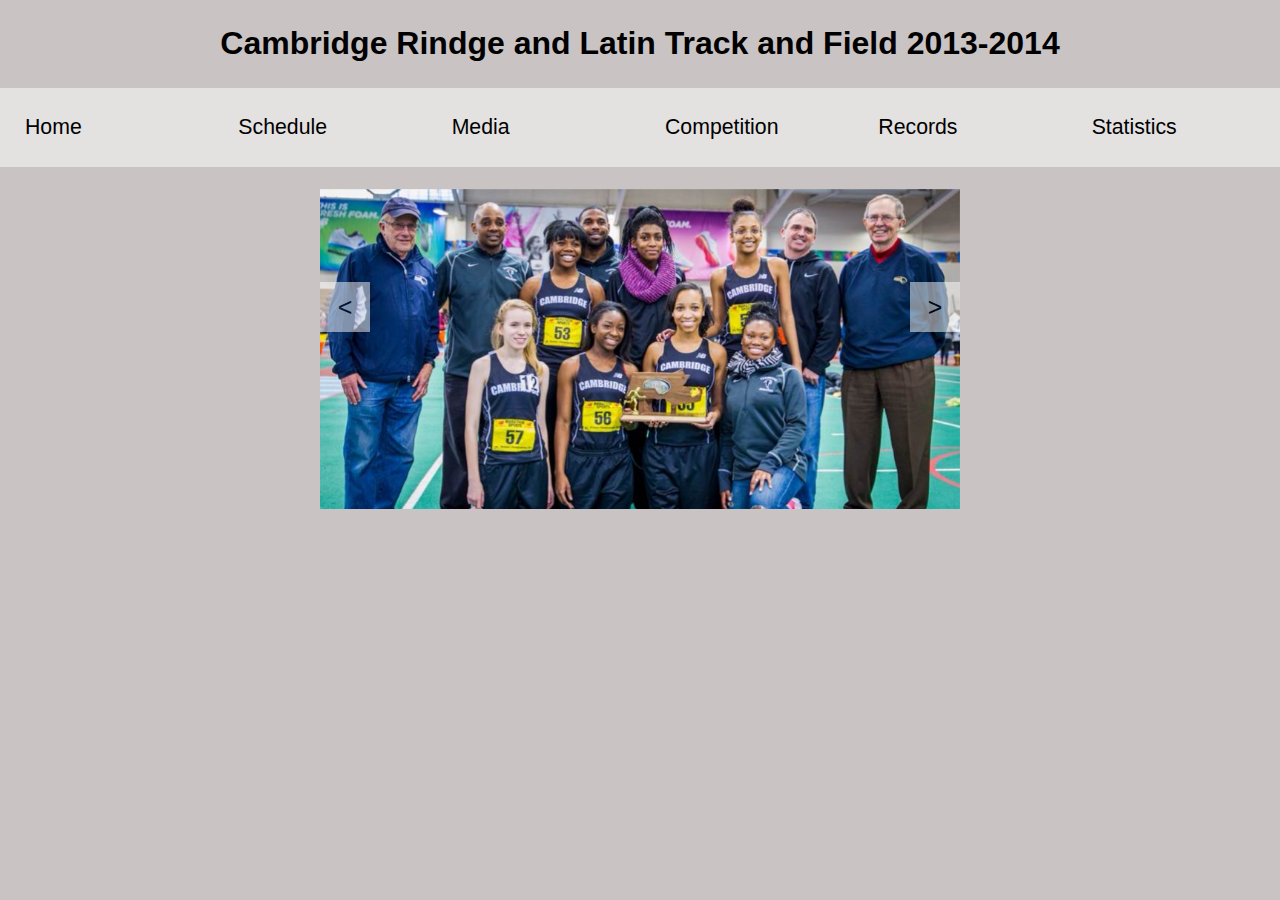
<file: index.html>
<!DOCTYPE html>
 
<!--[if lt IE 7]>      <html class="no-js lt-ie9 lt-ie8 lt-ie7"> <![endif]-->
<!--[if IE 7]>         <html class="no-js lt-ie9 lt-ie8"> <![endif]-->
<!--[if IE 8]>         <html class="no-js lt-ie9"> <![endif]-->
<!--[if gt IE 8]><!--> <html class="no-js"> <!--<![endif]-->
    <head>
        <meta charset="utf-8">
        <meta http-equiv="X-UA-Compatible" content="IE=edge">
        <title></title>
        <meta name="description" content="">
        <meta name="viewport" content="width=device-width, initial-scale=1">

        <!-- Place favicon.ico and apple-touch-icon.png in the root directory -->

        <link rel="stylesheet" href="css/normalize.css">
        <link rel="stylesheet" href="css/main.css">
        <script src="js/vendor/modernizr-2.6.2.min.js"></script>
    </head>
    <body>
		<h1 class="heading"><a href="index.html">Cambridge Rindge and Latin Track and Field 2013-2014</a></h1>
		<ul class="nav clearfix">
            
			<li><a href="index.html">Home</a></li><li><a href="schedule.html">Schedule</a></li>
			
<li><a href="media.html">Media</a></li>
			<li><a href="competition.html">Competition</a></li>
			<li><a href="records.html">Records</a></li>
			<li><a href="Statistics.html">Statistics</a></li>
		</ul>
		<div class="slideshow clearfix">
            <img src="img/CRLSgirlstrack.jpg">
             <img src="img/CRLSboystrack.jpg">
        </div>
		




       

       
       <script src="js/vendor/jquery-1.10.2.min.js"></script>
        <script src="js/vendor/jquery.slides.js"></script>
          <script src="js/plugins.js"></script>
        <script src="js/main.js"></script>
    </body>
</html>
</file>
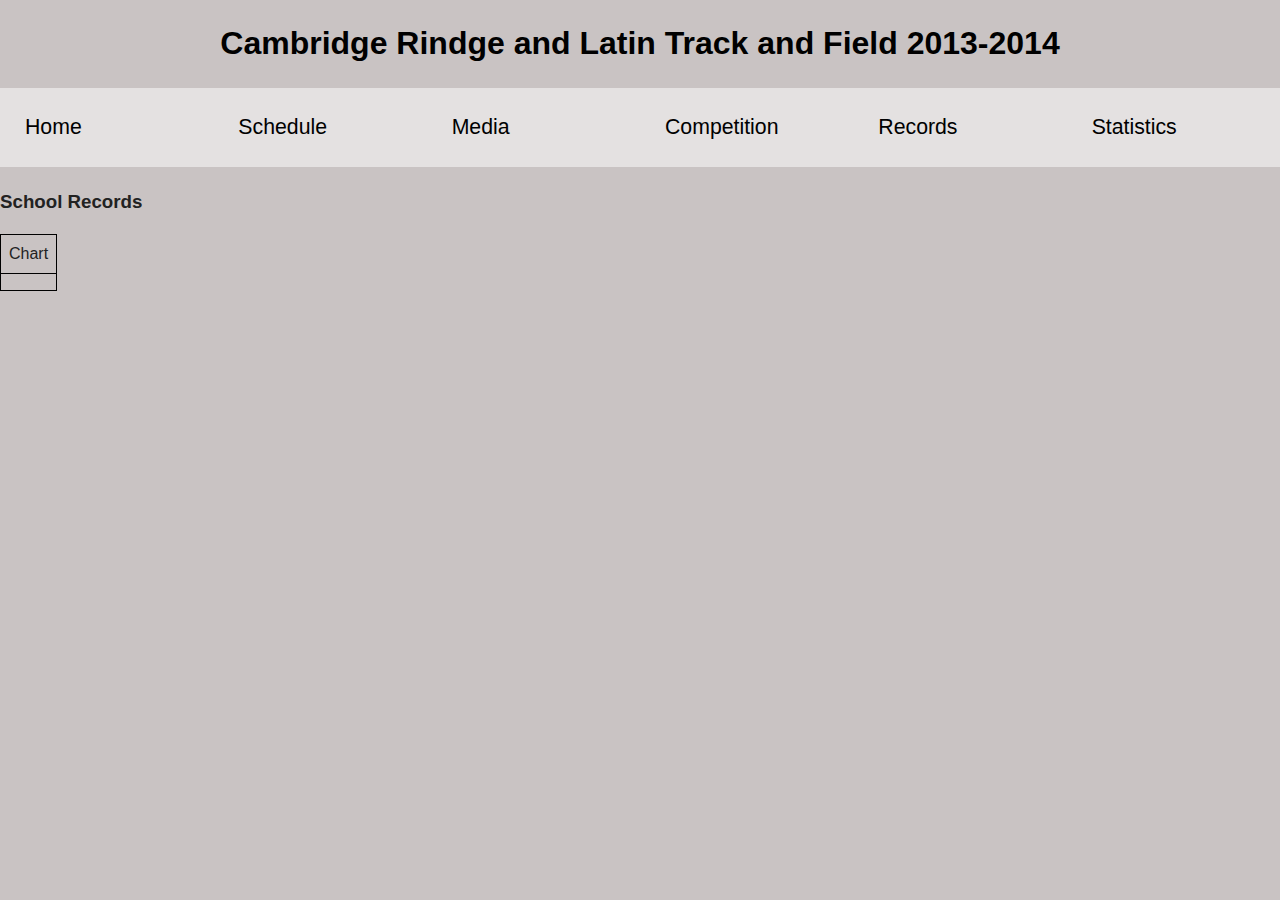
<file: Boys 55m.html>
<!DOCTYPE html>

<!--[if lt IE 7]>      <html class="no-js lt-ie9 lt-ie8 lt-ie7"> <![endif]-->
<!--[if IE 7]>         <html class="no-js lt-ie9 lt-ie8"> <![endif]-->
<!--[if IE 8]>         <html class="no-js lt-ie9"> <![endif]-->
<!--[if gt IE 8]><!--> <html class="no-js"> <!--<![endif]-->
    <head>
        <meta charset="utf-8">
        <meta http-equiv="X-UA-Compatible" content="IE=edge">
        <title></title>
        <meta name="description" content="">
        <meta name="viewport" content="width=device-width, initial-scale=1">

        <!-- Place favicon.ico and apple-touch-icon.png in the root directory -->

        <link rel="stylesheet" href="css/normalize.css">
        <link rel="stylesheet" href="css/main.css">
        <script src="js/vendor/modernizr-2.6.2.min.js"></script>
    </head>
    <body>
		<h1 class="heading"><a href="index.html">Cambridge Rindge and Latin Track and Field 2013-2014</a></h1>
		<ul class="nav clearfix">
			<li><a href="index.html">Home</a></li><li><a href="schedule.html">Schedule</a></li>

<li><a href="media.html">Media</a></li>
			<li><a href="competition.html">Competition</a></li>
			<li><a href="records.html">Records</a></li>
			<li><a href="Statistics.html">Statistics</a></li>
		</ul>
		<h3 class="page-heading">School Records</h3>

			<table>
			<tr>
				<td colspan="6">Chart</td>
				</tr>
			<tr>
				<td>











        <script src="//ajax.googleapis.com/ajax/libs/jquery/1.10.2/jquery.min.js"></script>
        <script>window.jQuery || document.write('<script src="js/vendor/jquery-1.10.2.min.js"><\/script>')</script>
        <script src="js/plugins.js"></script>
        <script src="js/main.js"></script>
    </body>
</html>
</file>
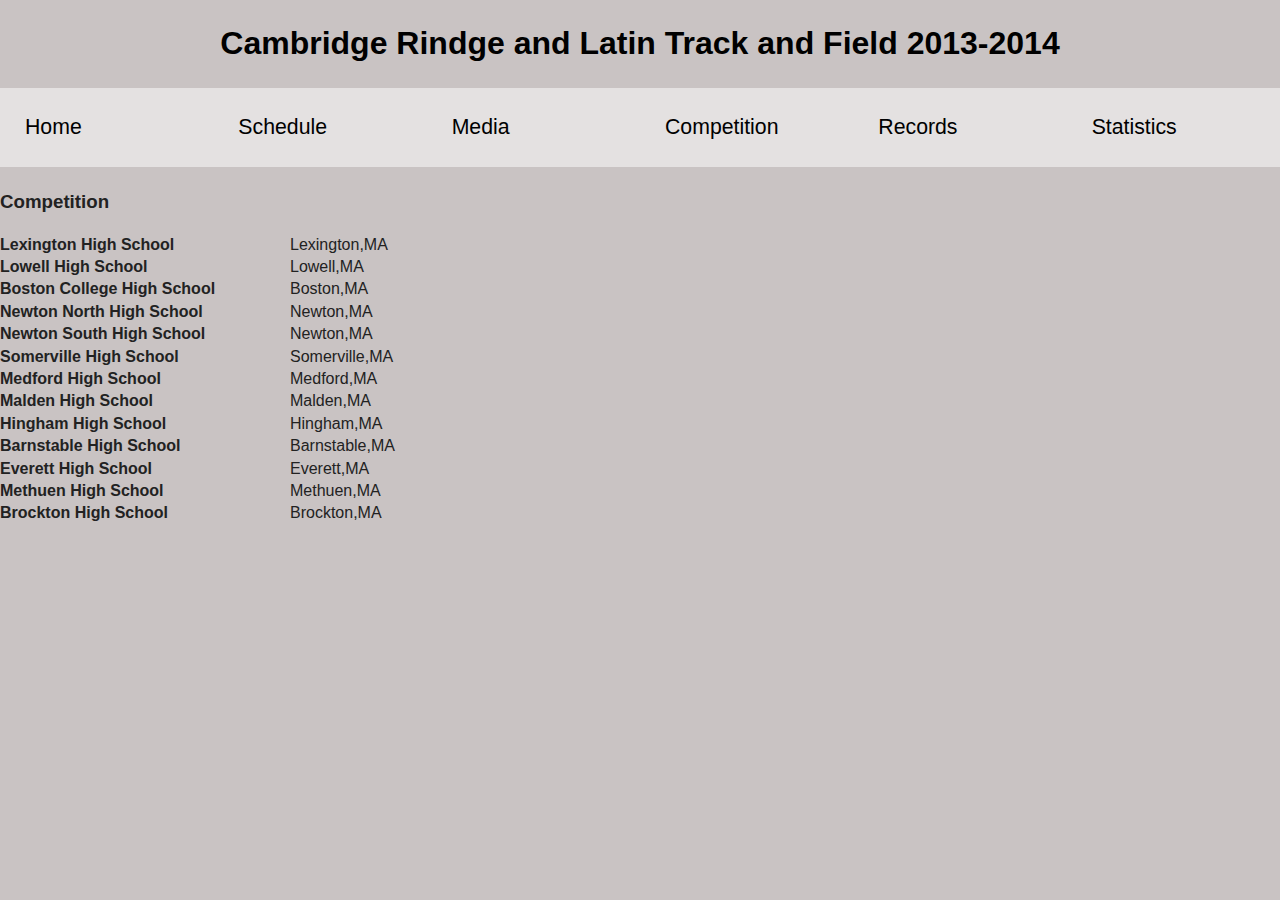
<file: competition.html>
<!DOCTYPE html>

<!--[if lt IE 7]>      <html class="no-js lt-ie9 lt-ie8 lt-ie7"> <![endif]-->
<!--[if IE 7]>         <html class="no-js lt-ie9 lt-ie8"> <![endif]-->
<!--[if IE 8]>         <html class="no-js lt-ie9"> <![endif]-->
<!--[if gt IE 8]><!--> <html class="no-js"> <!--<![endif]-->
    <head>
        <meta charset="utf-8">
        <meta http-equiv="X-UA-Compatible" content="IE=edge">
        <title></title>
        <meta name="description" content="">
        <meta name="viewport" content="width=device-width, initial-scale=1">

        <!-- Place favicon.ico and apple-touch-icon.png in the root directory -->

        <link rel="stylesheet" href="css/normalize.css">
        <link rel="stylesheet" href="css/main.css">
        <script src="js/vendor/modernizr-2.6.2.min.js"></script>
    </head>
    <body>
		<h1 class="heading"><a href="index.html">Cambridge Rindge and Latin Track and Field 2013-2014</a></h1>
		<ul class="nav clearfix">
			<li><a href="index.html">Home</a></li><li><a href="schedule.html">Schedule</a></li>

<li><a href="media.html">Media</a></li>
			<li><a href="competition.html">Competition</a></li>
			<li><a href="records.html">Records</a></li>
			<li><a href="Statistics.html">Statistics</a></li>
		</ul>
		<h3 class="page-heading">Competition</h3>
		<dl>
			<dt>Lexington High School</dt>
			<dd>Lexington,MA</dd>
			<dt>Lowell High School</dt>
			<dd>Lowell,MA</dd>
            <dt>Boston College High School</dt>
            <dd>Boston,MA<dd>
            <dt>Newton North High School</dt>
            <dd>Newton,MA</dd>
            <dt>Newton South High School</dt>
            <dd>Newton,MA</dd>
            <dt>Somerville High School</dt>
            <dd>Somerville,MA</dd>
            <dt>Medford High School</dt>
            <dd>Medford,MA</dd>
            <dt>Malden High School</dt>
            <dd>Malden,MA</dd>
            <dt>Hingham High School</dt>
            <dd>Hingham,MA</dt>
            <dt>Barnstable High School</dt>
            <dd>Barnstable,MA</dd>
            <dt>Everett High School</dt>
            <dd>Everett,MA</dd>
            <dt>Methuen High School</dt>
            <dd>Methuen,MA</dd>
            <dt>Brockton High School</dt>
            <dd>Brockton,MA</dd>
            <dt>
		</dl>










        <script src="//ajax.googleapis.com/ajax/libs/jquery/1.10.2/jquery.min.js"></script>
        <script>window.jQuery || document.write('<script src="js/vendor/jquery-1.10.2.min.js"><\/script>')</script>
        <script src="js/plugins.js"></script>
        <script src="js/main.js"></script>
    </body>
</html>
</file>
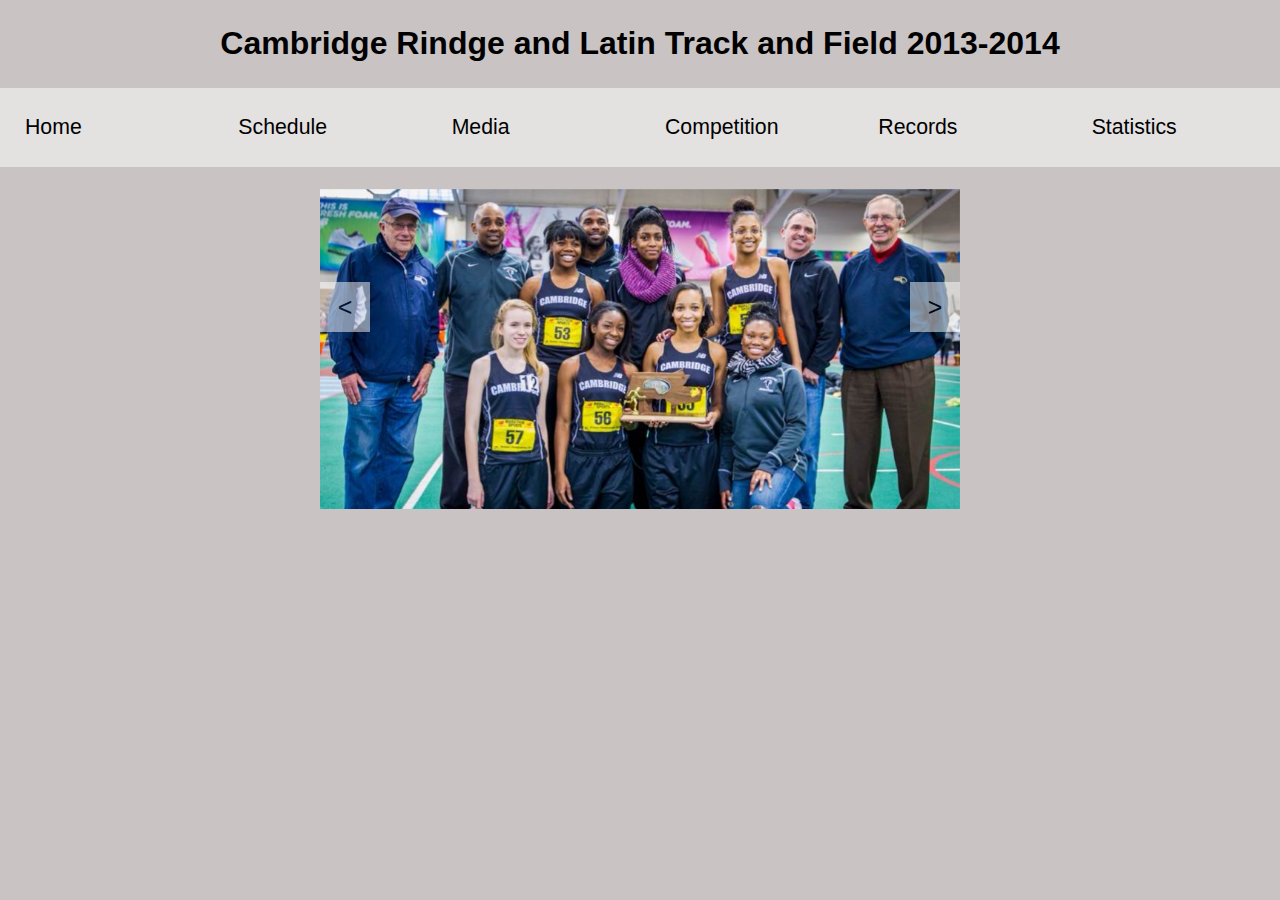
<file: media.html>
<!DOCTYPE html>
 
<!--[if lt IE 7]>      <html class="no-js lt-ie9 lt-ie8 lt-ie7"> <![endif]-->
<!--[if IE 7]>         <html class="no-js lt-ie9 lt-ie8"> <![endif]-->
<!--[if IE 8]>         <html class="no-js lt-ie9"> <![endif]-->
<!--[if gt IE 8]><!--> <html class="no-js"> <!--<![endif]-->
    <head>
        <meta charset="utf-8">
        <meta http-equiv="X-UA-Compatible" content="IE=edge">
        <title></title>
        <meta name="description" content="">
        <meta name="viewport" content="width=device-width, initial-scale=1">

        <!-- Place favicon.ico and apple-touch-icon.png in the root directory -->

        <link rel="stylesheet" href="css/normalize.css">
        <link rel="stylesheet" href="css/main.css">
        <script src="js/vendor/modernizr-2.6.2.min.js"></script>
    </head>
    <body>
		<h1 class="heading"><a href="index.html">Cambridge Rindge and Latin Track and Field 2013-2014</a></h1>
		<ul class="nav clearfix">
            
			<li><a href="index.html">Home</a></li><li><a href="schedule.html">Schedule</a></li>
			
<li><a href="media.html">Media</a></li>
			<li><a href="competition.html">Competition</a></li>
			<li><a href="records.html">Records</a></li>
			<li><a href="Statistics.html">Statistics</a></li>
		</ul>
    	<section class="photo">
               <div class="slideshow clearfix">
                <img src="img/CRLSgirlstrack.jpg">
                 <img src="img/CRLSboystrack.jpg">
                 <img src="img/photo1.jpg">
                 <img src="img/photo2.jpg">
                 <img src="img/photo3.jpg">
                 <img src="img/photo4.jpg">
                 <img src="img/photo5.jpg">
                 <img src="img/photo6.jpg">
                 <img src="img/photo7.jpg">
                 <img src="img/photo8.jpg">
                 <img src="img/photo9.jpg">
                 <img src="img/photo10.jpg">
                 <img src="img/photo11.jpg">
                 <img src="img/photo12.jpg">
                 <img src="img/photo13.jpg">
                 <img src="img/Desh 1.JPG">
                 <img src="img/Esu1.JPG">
                 <img src="img/Esu2.JPG">
                 <img src="img/Esu3.JPG"> 
                 <img src="img/Esu4.JPG">
                 <img src="img/Maya1.JPG">
                 <img src="img/Maya2.JPG">
                 <img src="img/Maya3.JPG">
                 <img src="img/Mia1.JPG">
                 <img src="img/Mia2.JPG">
                 <img src="img/Sam1.JPG">
                 <img src="img/Sydney.JPG">
                 <img src="img/Sydney2.JPG">
                 <img src="img/Sydney3.JPG">
                 <img src="img/Sydney4.JPG">
                 <img src="img/DeshandJoey.JPG">
                 <img src="img/Grelay1.JPG">
                 <img src="img/Grelay2.JPG">
                 <img src="img/Grelay3.JPG">
                 <img src="img/Grelay4.JPG">
                 <img src="img/Grelay5.JPG">
                 <img src="img/Grelay6.JPG">
                 <img src="img/Jordan1.JPG">
                 <img src="img/Muna1.JPG">
                 <img src="img/Muna2.JPG">
                </div>
         </section>
         <!-- <section class="videos">
            <iframe width="560" height="315" src="//www.youtube-nocookie.com/embed/kC-77sr8cAs?rel=0" frameborder="0" allowfullscreen></iframe>
            <videofile:///home/jordan/Downloads/IMG_6555.MOV ></video>
         </section> -->
            
<script src="js/vendor/jquery-1.10.2.min.js"></script>
        <script src="js/vendor/jquery.slides.js"></script>
          <script src="js/plugins.js"></script>
        <script src="js/main.js"></script>
    </body>
</html>
</file>
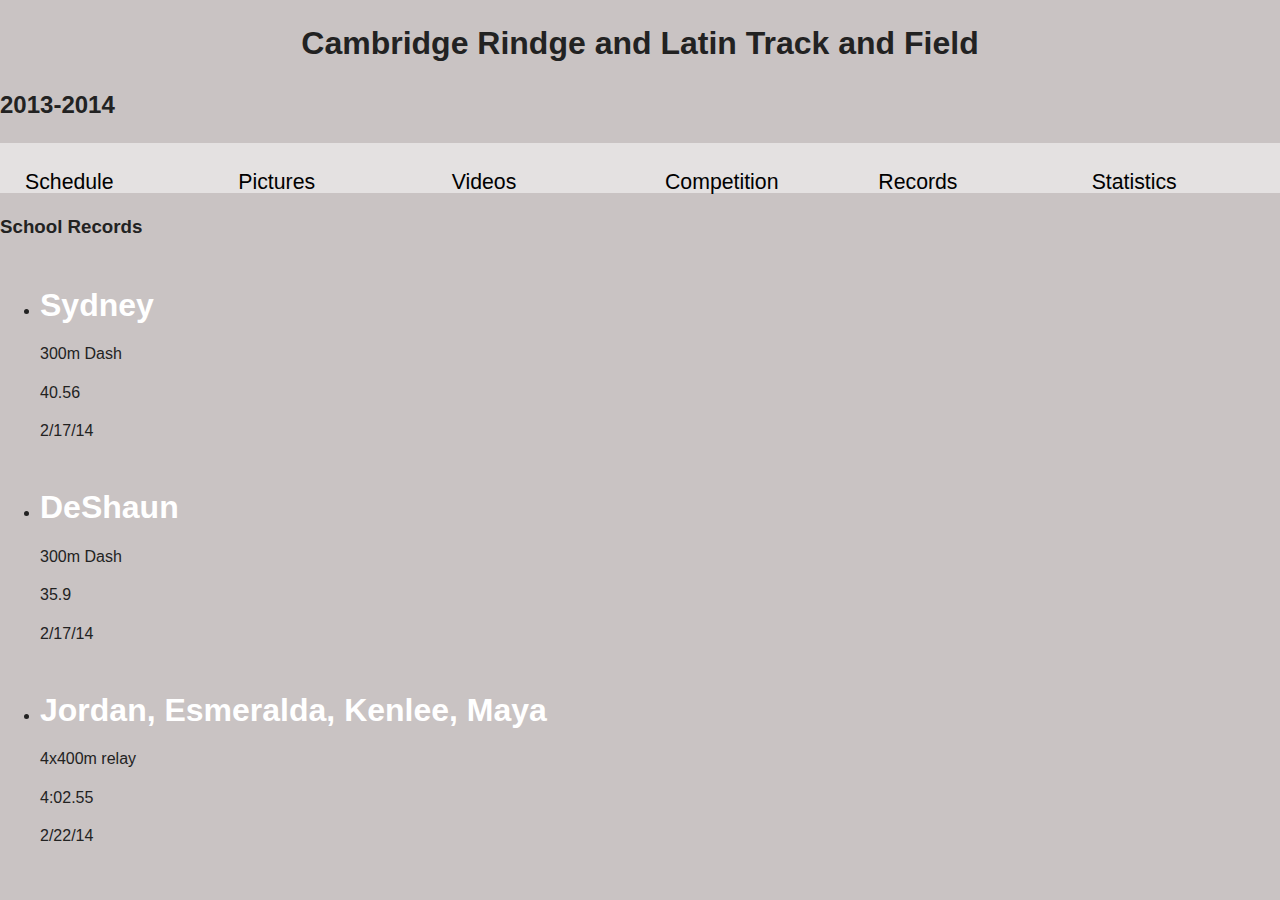
<file: Records.html>
<!DOCTYPE html>
 
<!--[if lt IE 7]>      <html class="no-js lt-ie9 lt-ie8 lt-ie7"> <![endif]-->
<!--[if IE 7]>         <html class="no-js lt-ie9 lt-ie8"> <![endif]-->
<!--[if IE 8]>         <html class="no-js lt-ie9"> <![endif]-->
<!--[if gt IE 8]><!--> <html class="no-js"> <!--<![endif]-->
    <head>
        <meta charset="utf-8">
        <meta http-equiv="X-UA-Compatible" content="IE=edge">
        <title></title>
        <meta name="description" content="">
        <meta name="viewport" content="width=device-width, initial-scale=1">

        <!-- Place favicon.ico and apple-touch-icon.png in the root directory -->

        <link rel="stylesheet" href="css/normalize.css">
        <link rel="stylesheet" href="css/main.css">
        <script src="js/vendor/modernizr-2.6.2.min.js"></script>
    </head>
    <body>
		<h1 class="heading">Cambridge Rindge and Latin Track and Field</h1>
		<h2 class="sub-heading">2013-2014</h2>
		<ul class="nav">
			<li><a href="schedule.html">Schedule</a></li>
			<li><a href="pictures.html">Pictures</a></li>
			<li><a href="videos.html">Videos</a></li>
			<li><a href="competition.html">Competition</a></li>
			<li><a href="records.html">Records</a></li>
			<li><a href="Statistics.html">Statistics</a></li>
		</ul>
		<h3 class="page-heading">School Records</h3>
		<Ul>
			<li>
				<h4>Sydney</h4>
				<p class="event">300m Dash</p>
				<p class="time">40.56</p>
				<p class="date">2/17/14</p>
			</li>
			<li>
				<h4>DeShaun</h4>
				<p class="event">300m Dash</p>
				<p class="time">35.9</p>
				<p class="date">2/17/14</p>
			</li>
			<li>
				<h4>Jordan, Esmeralda, Kenlee, Maya</h4>
				<p class="event">4x400m relay</p>
				<p class="time">4:02.55</p>
				<p class="date">2/22/14</p>
			</li>
		</ul>

				





       

       
        <script src="//ajax.googleapis.com/ajax/libs/jquery/1.10.2/jquery.min.js"></script>
        <script>window.jQuery || document.write('<script src="js/vendor/jquery-1.10.2.min.js"><\/script>')</script>
        <script src="js/plugins.js"></script>
        <script src="js/main.js"></script>
    </body>
</html>
</file>
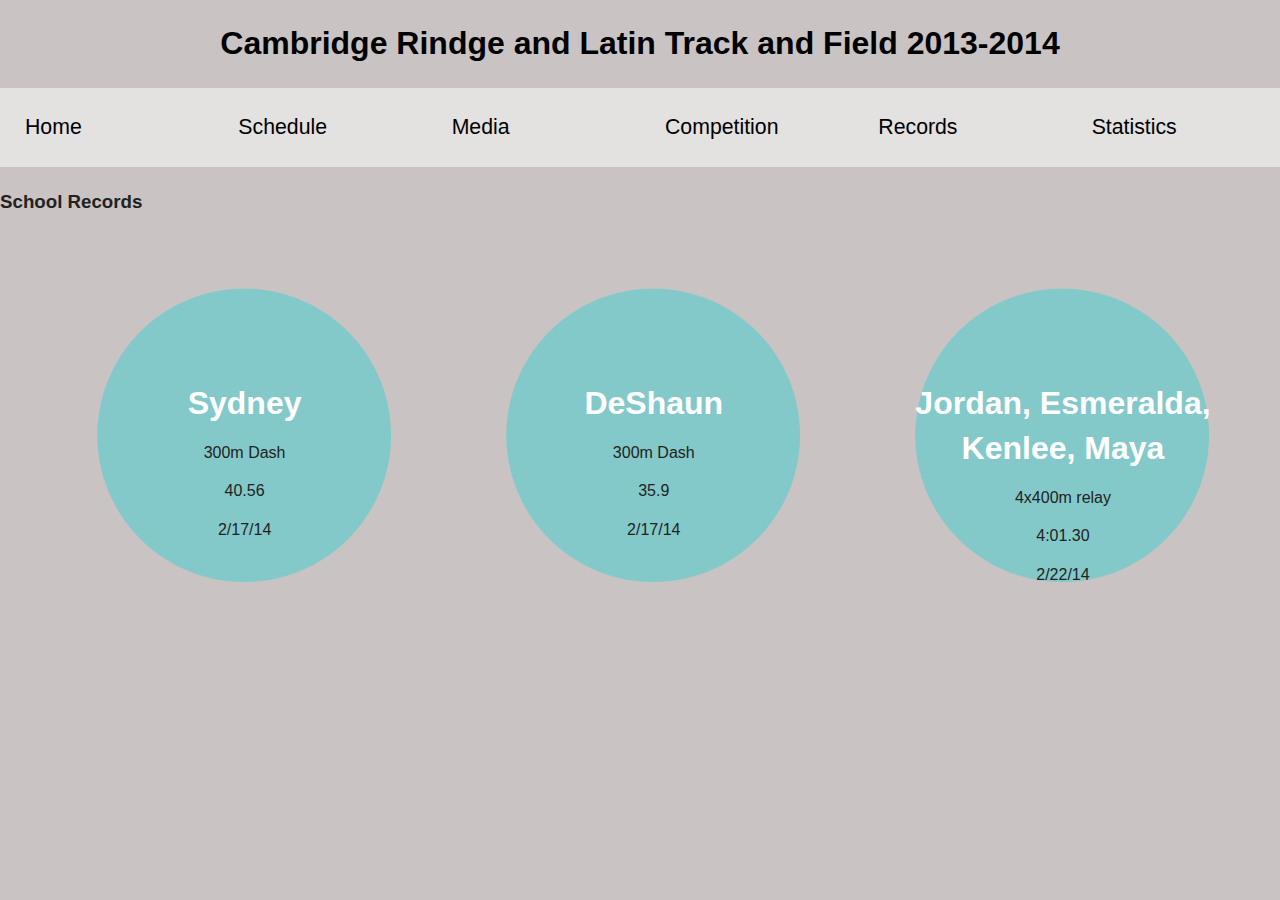
<file: records.html>
<!DOCTYPE html>

<!--[if lt IE 7]>      <html class="no-js lt-ie9 lt-ie8 lt-ie7"> <![endif]-->
<!--[if IE 7]>         <html class="no-js lt-ie9 lt-ie8"> <![endif]-->
<!--[if IE 8]>         <html class="no-js lt-ie9"> <![endif]-->
<!--[if gt IE 8]><!--> <html class="no-js"> <!--<![endif]-->
    <head>
        <meta charset="utf-8">
        <meta http-equiv="X-UA-Compatible" content="IE=edge">
        <title></title>
        <meta name="description" content="">
        <meta name="viewport" content="width=device-width, initial-scale=1">

        <!-- Place favicon.ico and apple-touch-icon.png in the root directory -->

        <link rel="stylesheet" href="css/normalize.css">
        <link rel="stylesheet" href="css/main.css">
        <script src="js/vendor/modernizr-2.6.2.min.js"></script>
    </head>
    <body>
		<h1 class="heading"><a href="index.html">Cambridge Rindge and Latin Track and Field 2013-2014</a></h1>
		<ul class="nav clearfix">
			<li><a href="index.html">Home</a></li><li><a href="schedule.html">Schedule</a></li>

<li><a href="media.html">Media</a></li>
			<li><a href="competition.html">Competition</a></li>
			<li><a href="records.html">Records</a></li>
			<li><a href="Statistics.html">Statistics</a></li>
		</ul>
		<h3 class="page-heading">School Records</h3>
		<Ul class="Schoolrecords">
			<li>
				<h4>Sydney</h4>
				<p class="event">300m Dash</p>
				<p class="time">40.56</p>
				<p class="date">2/17/14</p>
			</li>
			<li>
				<h4>DeShaun</h4>
				<p class="event">300m Dash</p>
				<p class="time">35.9</p>
				<p class="date">2/17/14</p>
			</li>
			<li>
				<h4>Jordan, Esmeralda,
					<br>Kenlee, Maya</h4>
				<p class="event">4x400m relay</p>
				<p class="time">4:01.30</p>
				<p class="date">2/22/14</p>
			</li>
		</ul>










        <script src="//ajax.googleapis.com/ajax/libs/jquery/1.10.2/jquery.min.js"></script>
        <script>window.jQuery || document.write('<script src="js/vendor/jquery-1.10.2.min.js"><\/script>')</script>
        <script src="js/plugins.js"></script>
        <script src="js/main.js"></script>
    </body>
</html>
</file>
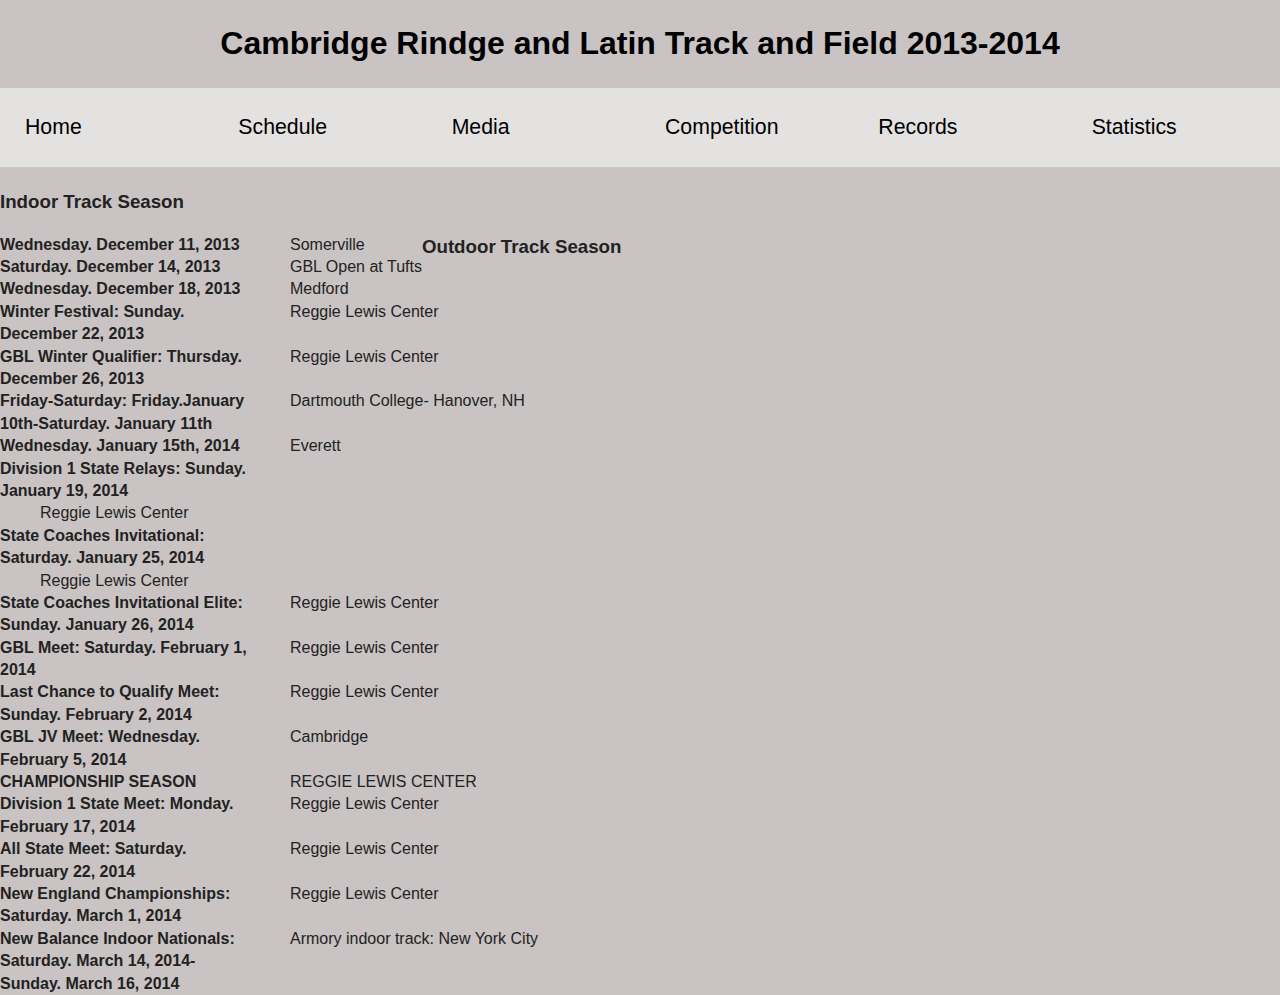
<file: schedule.html>
<!DOCTYPE html>

<!--[if lt IE 7]>      <html class="no-js lt-ie9 lt-ie8 lt-ie7"> <![endif]-->
<!--[if IE 7]>         <html class="no-js lt-ie9 lt-ie8"> <![endif]-->
<!--[if IE 8]>         <html class="no-js lt-ie9"> <![endif]-->
<!--[if gt IE 8]><!--> <html class="no-js"> <!--<![endif]-->
    <head>
        <meta charset="utf-8">
        <meta http-equiv="X-UA-Compatible" content="IE=edge">
        <title></title>
        <meta name="description" content="">
        <meta name="viewport" content="width=device-width, initial-scale=1">

        <!-- Place favicon.ico and apple-touch-icon.png in the root directory -->

        <link rel="stylesheet" href="css/normalize.css">
        <link rel="stylesheet" href="css/main.css">
        <script src="js/vendor/modernizr-2.6.2.min.js"></script>
    </head>
    <body>
		<h1 class="heading"><a href="index.html">Cambridge Rindge and Latin Track and Field 2013-2014</a></h1>
		<ul class="nav clearfix">
			<li><a href="index.html">Home</a></li>
			<li><a href="schedule.html">Schedule</a></li>
			<li><a href="media.html">Media</a></li>
			<li><a href="competition.html">Competition</a></li>
			<li><a href="records.html">Records</a></li>
			<li><a href="Statistics.html">Statistics</a></li>
		</ul>
		<h3 class="section-heading">Indoor Track Season</h3>
		<dl>
		<dt>Wednesday. December 11, 2013</dt>
			<dd>Somerville</dd>
			<dt>Saturday. December 14, 2013</dt>
			<dd>GBL Open at Tufts</dd>
			<dt>Wednesday. December 18, 2013</dt>
			<dd>Medford</dd>
			<dt>Winter Festival: Sunday. December 22, 2013</dt>
			<dd>Reggie Lewis Center</dd>
			<dt>GBL Winter Qualifier: Thursday. December 26, 2013</dt>
			<dd>Reggie Lewis Center</dd>
			<dt>Friday-Saturday: Friday.January 10th-Saturday. January 11th</dt>
			<dd>Dartmouth College- Hanover, NH</dd>
			<dt>Wednesday. January 15th, 2014</dt>
			<dd>Everett</dd>
			<dt>Division 1 State Relays: Sunday. January 19, 2014<dt>
			<dd>Reggie Lewis Center</dd>
			<dt>State Coaches Invitational: Saturday. January 25, 2014<dt>
			<dd>Reggie Lewis Center<dd>
			<dt>State Coaches Invitational Elite: Sunday. January 26, 2014</dt>
			<dd>Reggie Lewis Center</dd>
			<dt>GBL Meet: Saturday. February 1, 2014</dt>
			<dd>Reggie Lewis Center</dd>
			<dt>Last Chance to Qualify Meet: Sunday. February 2, 2014</dt>
			<dd>Reggie Lewis Center</dd>
			<dt>GBL JV Meet: Wednesday. February 5, 2014</dt>
			<dd>Cambridge</dd>
			<dt>CHAMPIONSHIP SEASON</dt>
			<dd>REGGIE LEWIS CENTER</dd>
			<dt>Division 1 State Meet: Monday. February 17, 2014</dt>
			<dd>Reggie Lewis Center</dd>
			<dt>All State Meet: Saturday. February 22, 2014</dt>
			<dd>Reggie Lewis Center</dd>
			<dt>New England Championships: Saturday. March 1, 2014</dt>
			<dd>Reggie Lewis Center</dd>
			<dt>New Balance Indoor Nationals: Saturday. March 14, 2014- Sunday. March 16, 2014</dt>
			<dd>Armory indoor track: New York City</dd>

		</dl>
		<h3 class="section-heading">Outdoor Track Season</h3>
		<dl>

		</dl>






        <script src="//ajax.googleapis.com/ajax/libs/jquery/1.10.2/jquery.min.js"></script>
        <script>window.jQuery || document.write('<script src="js/vendor/jquery-1.10.2.min.js"><\/script>')</script>
        <script src="js/plugins.js"></script>
        <script src="js/main.js"></script>
    </body>
</html>
</file>
<file: css/main.css>
/*! HTML5 Boilerplate v4.3.0 | MIT License | http://h5bp.com/ */

/*
 * What follows is the result of much research on cross-browser styling.
 * Credit left inline and big thanks to Nicolas Gallagher, Jonathan Neal,
 * Kroc Camen, and the H5BP dev community and team.
 */

/* ==========================================================================
   Base styles: opinionated defaults
   ========================================================================== */

html,
button,
input,
select,
textarea {
    color: #222;
}

html {
    font-size: 1em;
    line-height: 1.4;
}

/*
 * Remove text-shadow in selection highlight: h5bp.com/i
 * These selection rule sets have to be separate.
 * Customize the background color to match your design.
 */

::-moz-selection {
    background: #b3d4fc;
    text-shadow: none;
}

::selection {
    background: #b3d4fc;
    text-shadow: none;
}

/*
 * A better looking default horizontal rule
 */

hr {
    display: block;
    height: 1px;
    border: 0;
    border-top: 1px solid #ccc;
    margin: 1em 0;
    padding: 0;
}

/*
 * Remove the gap between images, videos, audio and canvas and the bottom of
 * their containers: h5bp.com/i/440
 */

audio,
canvas,
img,
video {
    vertical-align: middle;
}

/*
 * Remove default fieldset styles.
 */

fieldset {
    border: 0;
    margin: 0;
    padding: 0;
}

/*
 * Allow only vertical resizing of textareas.
 */

textarea {
    resize: vertical;
}

/* ==========================================================================
   Browse Happy prompt
   ========================================================================== */

.browsehappy {
    margin: 0.2em 0;
    background: #ccc;
    color: #000;
    padding: 0.2em 0;
}

/* ==========================================================================
   Author's custom styles
   ========================================================================== */ 

.heading { 
    text-align: center;   
}
.nav {
    width:100%;
    background-color: rgba(255,255,255, .5);
    padding: 25px;
    font-size: 1.33em;

}
.nav > li {
    display: block;
    list-style-type: none; 
    float: left;
    width: 16.6666667%; 
}
.heading a, 
.nav a {
    text-decoration: none;
    color: black;
}
body {
    background: #C9C3C3;
}
h4 {
    font-size: 2em; 
    color: white;
    margin-bottom: .5em;
}
td, th{
    border: solid 1px black;
    padding: .5em;
    text-align: right;
}

dt {
    font-weight: bold;
    clear: left;
    width: 250px;
}
dd, dt {
    float: left;


}


.Schoolrecords li {
    height: 300px;
    width: 33%;
    background: transparent url(../img/Recordcircle.png) no-repeat scroll center center;
    display: block;
    float: left;
    text-align: center;
    padding-top: 105px;

}
.slideshow {
    width:50%;
    margin: 0 auto;
    position: relative;
}
.slideshow a {
    text-decoration: none;
}
.slidesjs-previous {
    color: black;
    position: absolute;
    height: 50px;
    width: 50px;
    top: 93px;
    left:0;
    display: block;
    text-align: center;
    line-height: 50px;
    font-size: 25px;
    background-color: white;
    opacity: 0.5;
    z-index: 10;
}

.slidesjs-next  {
    color: black;
    position:absolute;
    height: 50px;
    width: 50px;
    top: 93px;
    right: 0;
    display:block;
    text-align: center;
    line-height: 50px;
    background-color: white;
    font-size: 25px;
    z-index: 10;
    opacity: 0.5;
}
}









/* ==========================================================================
   Helper classes
   ========================================================================== */

/*
 * Image replacement
 */

.ir {
    background-color: transparent;
    border: 0;
    overflow: hidden;
    /* IE 6/7 fallback */
    *text-indent: -9999px;
}

.ir:before {
    content: "";
    display: block;
    width: 0;
    height: 100%;
}

/*
 * Hide from both screenreaders and browsers: h5bp.com/u
 */

.hidden {
    display: none !important;
    visibility: hidden;
}

/*
 * Hide only visually, but have it available for screenreaders: h5bp.com/v
 */

.visuallyhidden {
    border: 0;
    clip: rect(0 0 0 0);
    height: 1px;
    margin: -1px;
    overflow: hidden;
    padding: 0;
    position: absolute;
    width: 1px;
}

/*
 * Extends the .visuallyhidden class to allow the element to be focusable
 * when navigated to via the keyboard: h5bp.com/p
 */

.visuallyhidden.focusable:active,
.visuallyhidden.focusable:focus {
    clip: auto;
    height: auto;
    margin: 0;
    overflow: visible;
    position: static;
    width: auto;
}

/*
 * Hide visually and from screenreaders, but maintain layout
 */

.invisible {
    visibility: hidden;
}

/*
 * Clearfix: contain floats
 *
 * For modern browsers
 * 1. The space content is one way to avoid an Opera bug when the
 *    `contenteditable` attribute is included anywhere else in the document.
 *    Otherwise it causes space to appear at the top and bottom of elements
 *    that receive the `clearfix` class.
 * 2. The use of `table` rather than `block` is only necessary if using
 *    `:before` to contain the top-margins of child elements.
 */

.clearfix:before,
.clearfix:after {
    content: " "; /* 1 */
    display: table; /* 2 */
}

.clearfix:after {
    clear: both;
}

/*
 * For IE 6/7 only
 * Include this rule to trigger hasLayout and contain floats.
 */

.clearfix {
    *zoom: 1;
}

/* ==========================================================================
   EXAMPLE Media Queries for Responsive Design.
   These examples override the primary ('mobile first') styles.
   Modify as content requires.
   ========================================================================== */

@media only screen and (min-width: 35em) {
    /* Style adjustments for viewports that meet the condition */
}

@media print,
       (-o-min-device-pixel-ratio: 5/4),
       (-webkit-min-device-pixel-ratio: 1.25),
       (min-resolution: 120dpi) {
    /* Style adjustments for high resolution devices */
}

/* ==========================================================================
   Print styles.
   Inlined to avoid required HTTP connection: h5bp.com/r
   ========================================================================== */

@media print {
    * {
        background: transparent !important;
        color: #000 !important; /* Black prints faster: h5bp.com/s */
        box-shadow: none !important;
        text-shadow: none !important;
    }

    a,
    a:visited {
        text-decoration: underline;
    }

    a[href]:after {
        content: " (" attr(href) ")";
    }

    abbr[title]:after {
        content: " (" attr(title) ")";
    }

    /*
     * Don't show links for images, or javascript/internal links
     */

    .ir a:after,
    a[href^="javascript:"]:after,
    a[href^="#"]:after {
        content: "";
    }

    pre,
    blockquote {
        border: 1px solid #999;
        page-break-inside: avoid;
    }

    thead {
        display: table-header-group; /* h5bp.com/t */
    }

    tr,
    img {
        page-break-inside: avoid;
    }

    img {
        max-width: 100% !important;
    }

    @page {
        margin: 0.5cm;
    }

    p,
    h2,
    h3 {
        orphans: 3;
        widows: 3;
    }

    h2,
    h3 {
        page-break-after: avoid;
    }
}
</file>
